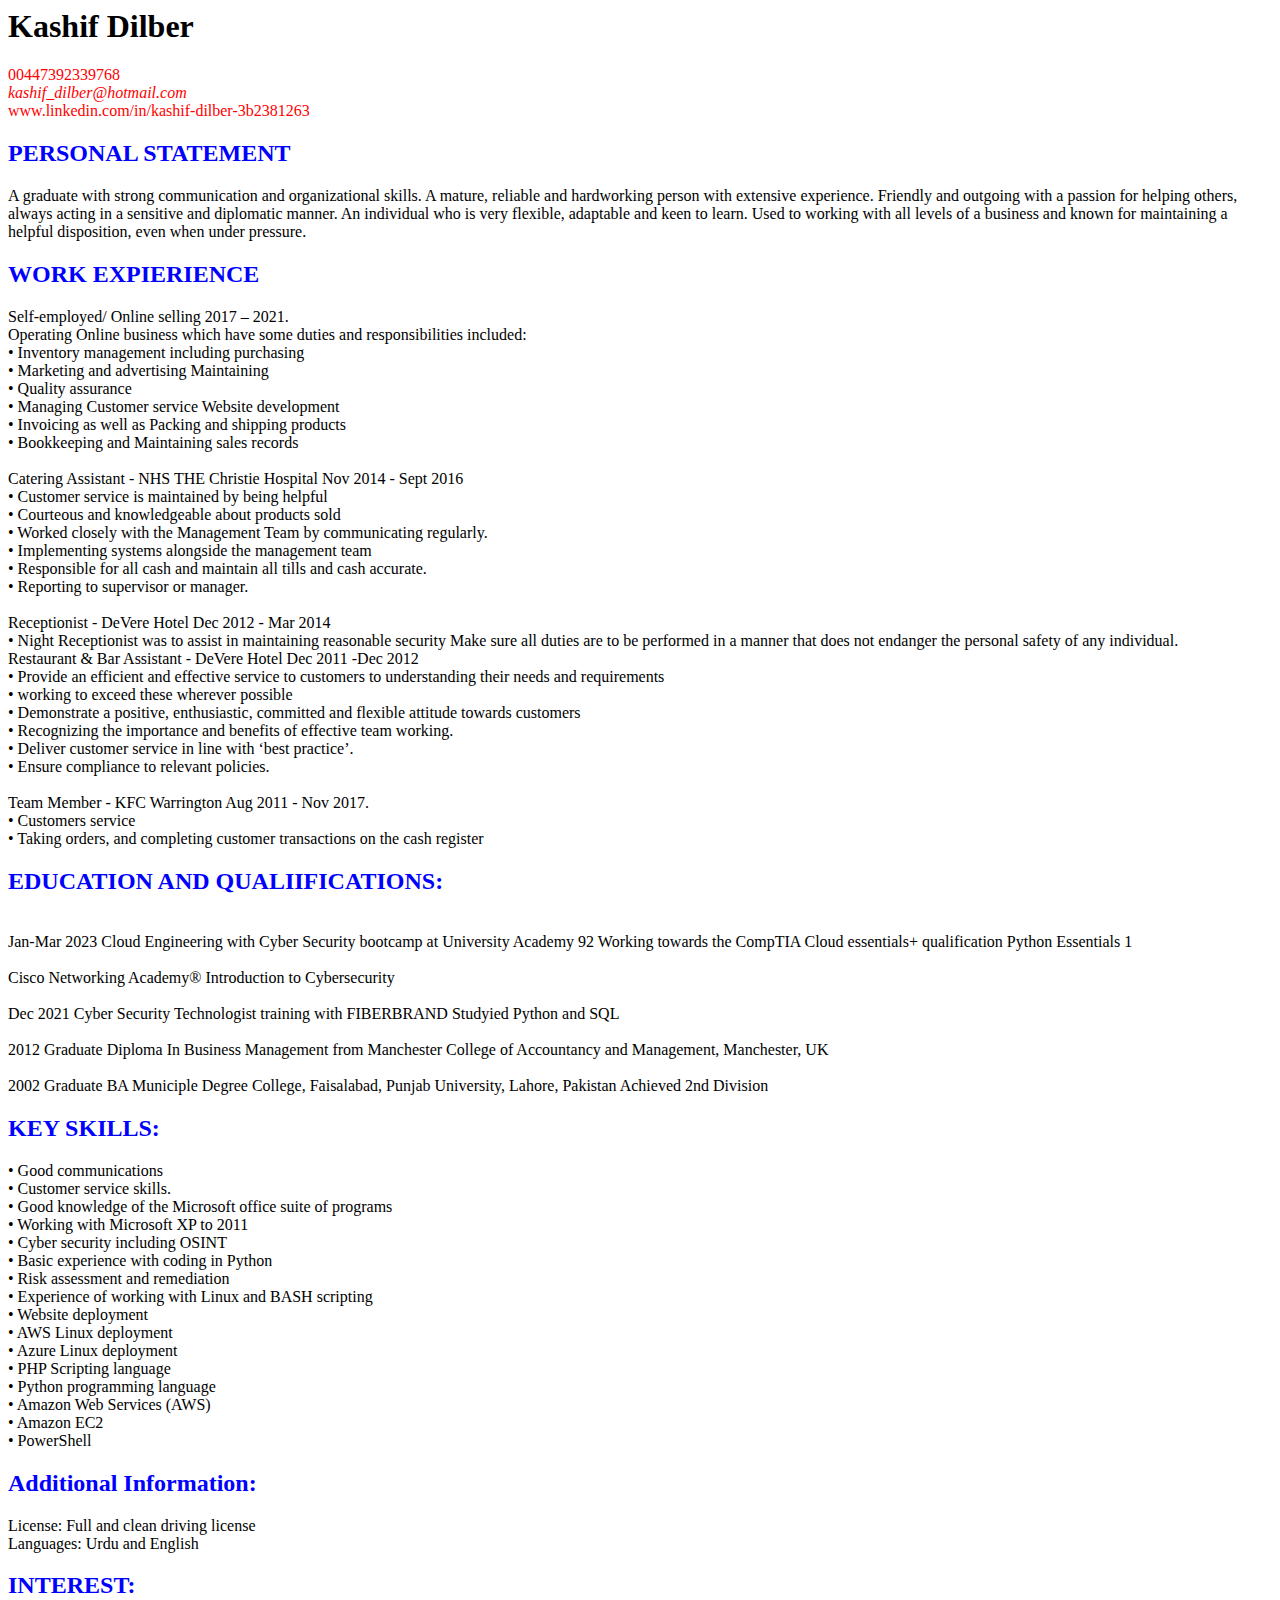
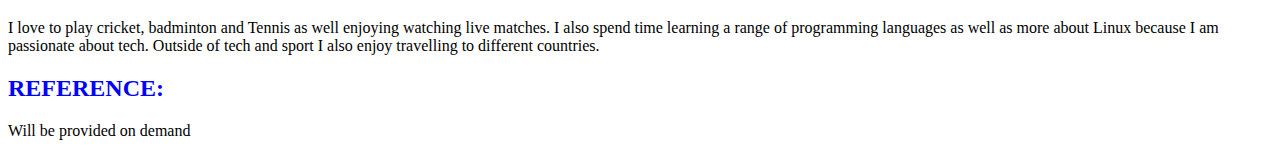
<file: cv.html>
<html>
<head><title>My CV </title></head>
<body bgcolor="white">
<h1><b> Kashif Dilber </b></h1>
<phone style="color:red;"> 00447392339768</phone>
<address style="color:red;"> kashif_dilber@hotmail.com</address>
<linkedin style="color:red;"> www.linkedin.com/in/kashif-dilber-3b2381263</linkedin>
<h2 style="color:blue;">PERSONAL STATEMENT</h2>
A graduate with strong communication and organizational skills. A mature, reliable and hardworking person with extensive experience. Friendly and outgoing with a passion for helping others, always acting in a sensitive and diplomatic manner. An individual who is very flexible, adaptable and keen to learn. Used to working with all levels of a business and known for maintaining a helpful disposition, even when under pressure. 
<h2 style="color:blue;"> WORK EXPIERIENCE </h2>
Self-employed/ Online selling 				2017 – 2021.<br> 
Operating Online business which have some duties and responsibilities included: <br>
•	Inventory management including purchasing<br> 
•	Marketing and advertising Maintaining<br>
•	Quality assurance<br>
•	Managing Customer service Website development<br>
•	Invoicing as well as Packing and shipping products<br>
•	Bookkeeping and Maintaining sales records<br>

<br>Catering Assistant - NHS THE Christie Hospital 	Nov 2014 - Sept 2016<br>
•	Customer service is maintained by being helpful<br>
•	Courteous and knowledgeable about products sold<br>
•	Worked closely with the Management Team by communicating regularly.<br>
•	Implementing systems alongside the management team<br>
•	Responsible for all cash and maintain all tills and cash accurate.<br>
•	Reporting to supervisor or manager.<br>

<br>Receptionist - DeVere Hotel		Dec 2012 - Mar 2014 <br>
•	Night Receptionist was to assist in maintaining reasonable security 
Make sure all duties are to be performed in a manner that does not endanger the personal safety of any individual. 
<br>Restaurant & Bar Assistant - DeVere Hotel        Dec 2011 -Dec 2012 <br>
•	Provide an efficient and effective service to customers to understanding their needs and requirements<br>
•	working to exceed these wherever possible<br>
•	Demonstrate a positive, enthusiastic, committed and flexible attitude towards customers <br>
•	Recognizing the importance and benefits of effective team working. <br>
•	Deliver customer service in line with ‘best practice’.<br>
•	 Ensure compliance to relevant policies.<br>

<br>Team Member - KFC Warrington 			Aug 2011 - Nov 2017.<br>
•	Customers service <br>
•	Taking orders, and completing customer transactions on the cash register<br>

<h2 style="color:blue;">EDUCATION AND QUALIIFICATIONS:</h2>
<br>Jan-Mar 2023 Cloud Engineering with Cyber Security bootcamp at University Academy 92 
	Working towards the CompTIA Cloud essentials+ qualification
Python Essentials 1<br>
<br>Cisco Networking Academy® Introduction to Cybersecurity<br>

<br>Dec 2021 Cyber Security Technologist training with FIBERBRAND
Studyied Python and SQL<br>

<br>2012 Graduate Diploma In Business Management from Manchester College of Accountancy and Management, Manchester, UK<br>

<br>2002 Graduate BA Municiple Degree College, Faisalabad, Punjab University, Lahore, Pakistan Achieved 2nd Division

<h2 style="color:blue;">KEY SKILLS:</h2>

      •	Good communications<br> 
•	Customer service skills.<br>
•	Good knowledge of the Microsoft office suite of programs<br>
•	Working with Microsoft XP to 2011<br>
•	Cyber security including OSINT<br>
•	Basic experience with coding in Python<br>
•	Risk assessment and remediation<br>
•	Experience of working with Linux and BASH scripting<br>
•	Website deployment <br>
•	AWS Linux deployment<br>
•	Azure Linux deployment<br>
•	PHP Scripting language <br>
•	Python programming language<br>
•	Amazon Web Services (AWS)<br>
•	Amazon EC2<br>
•	PowerShell<br>

<h2 style="color:blue;">Additional Information:</h2>
      License: Full and clean driving license<br>

Languages: Urdu and English<br>


               
<h2 style="color:blue;">INTEREST:</h2>
 I love to play cricket, badminton and Tennis as well enjoying watching live matches. I also spend time learning a range of programming languages as well as more about Linux because I am passionate about tech. Outside of tech and sport I also enjoy travelling to different countries.
               
<h2 style="color:blue;">REFERENCE:</h2>
                                Will be provided on demand
</body>
</html>
</file>
